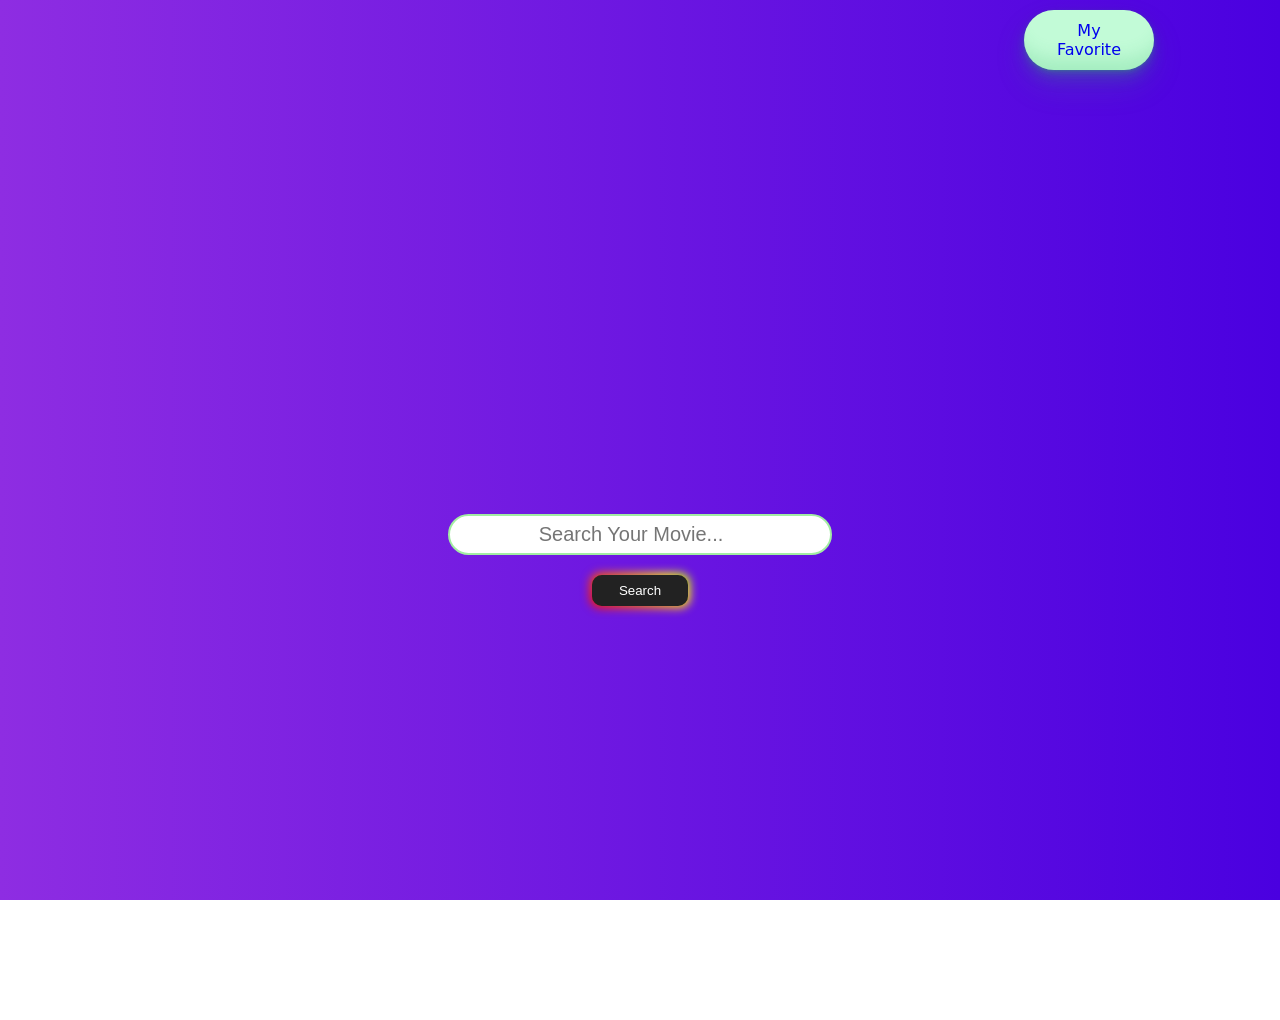
<file: index.html>
<!DOCTYPE html>
<html lang="en">
<head>
    <meta charset="UTF-8">
    <meta http-equiv="X-UA-Compatible" content="IE=edge">
    <meta name="viewport" content="width=device-width, initial-scale=1.0">
    <link rel="stylesheet" href="./style.css"/>
    <link rel="stylesheet" href="https://cdnjs.cloudflare.com/ajax/libs/font-awesome/4.7.0/css/font-awesome.min.css">
    <title>API</title>
</head>
<body>
        <button class="fav-button"><a href="./favorite.html">My Favorite</a></button>
    <div class="main">
        <input type="search" id="search" placeholder="Search Your Movie..."/>
        <button id="btn" onclick="Search()">
            Search 
        </button>
        <div class="result" id="box">
        </div>
    </div>
</body>
<script src="./index.js"></script>
</html>
</file>
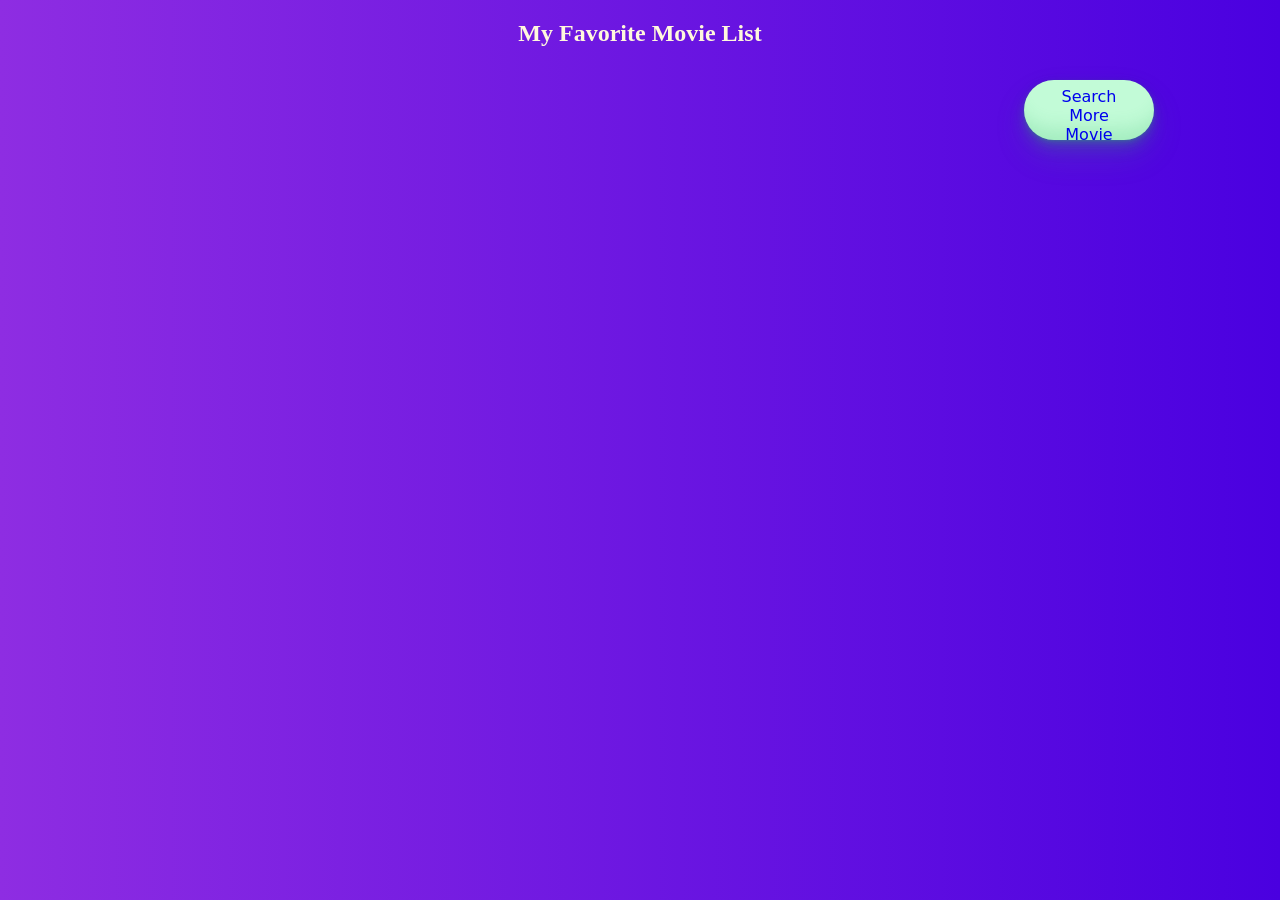
<file: favorite.html>
<!DOCTYPE html>
<html lang="en">
<head>
    <meta charset="UTF-8">
    <meta http-equiv="X-UA-Compatible" content="IE=edge">
    <meta name="viewport" content="width=device-width, initial-scale=1.0">
    <link rel="stylesheet" href="./style.css"/>
    <title>Document</title>
</head>
<style>
    h2{
 height: 60px;
text-align: center;
justify-items: left;
margin-top: 20px;
color: cornsilk
    }
    .left{
        margin-left: 20%;
    }
    @media screen and (max-width:500px) {
        .left{
            margin-left: 0;
        }
    }
</style>
<body>
       
       <h2>My Favorite Movie List</h2>
       <button class="fav-button"><a href="./index.html">Search More Movie</a></button>
       <div class="result left" id="box">
    </div>
</body>
<script src="./favorite.js"></script>
</html>
</file>
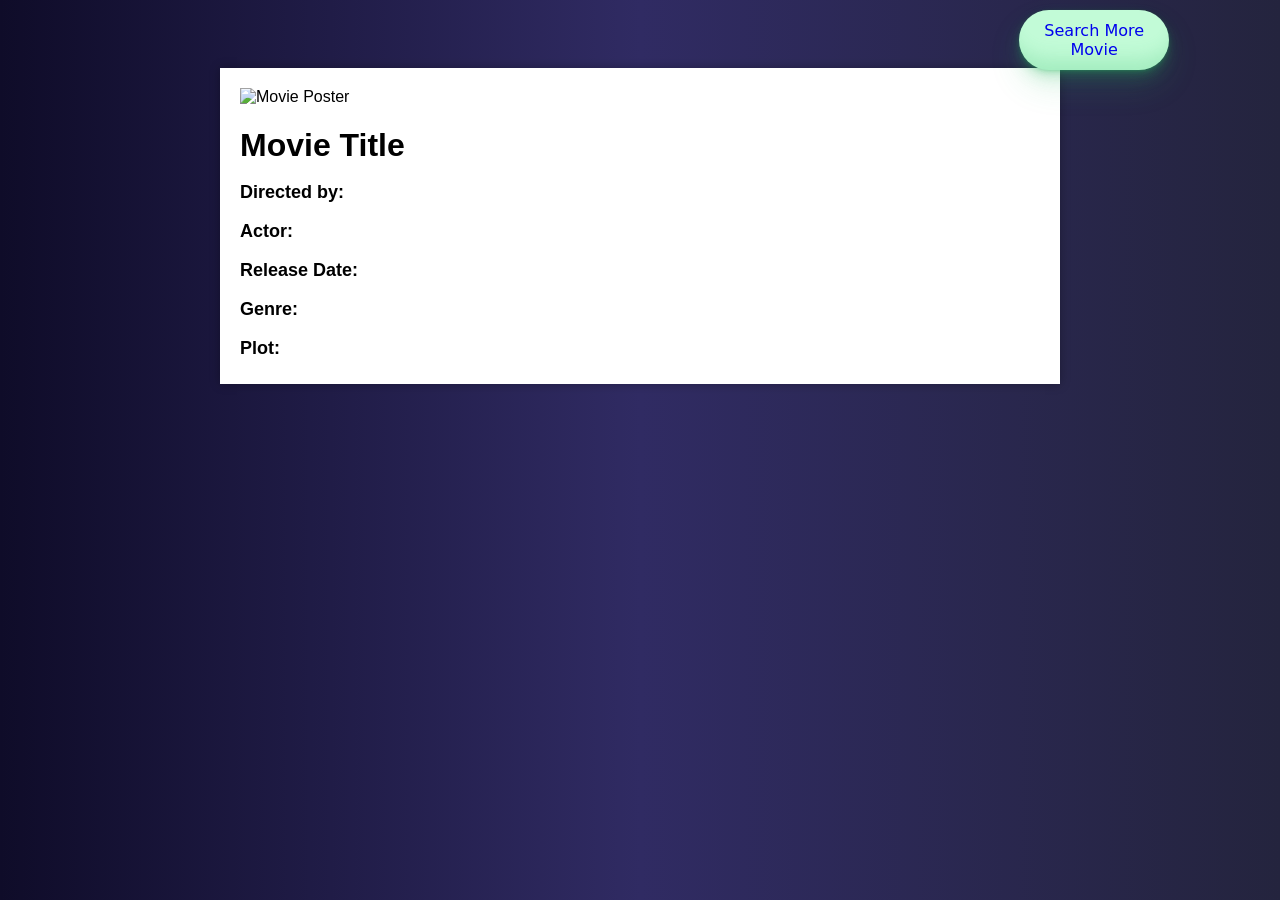
<file: moreDetail.html>
<!DOCTYPE html>
<html lang="en">
<head>
    <meta charset="UTF-8">
    <meta http-equiv="X-UA-Compatible" content="IE=edge">
    <meta name="viewport" content="width=device-width, initial-scale=1.0">
    <title>Document</title>
</head>
<style>
    body {
        font-family: Arial, sans-serif;
     background-image: linear-gradient(to right, #0f0c29, #302b63, #24243e);;
   background-attachment: fixed;
   background-size: cover;
    }

    .container {
        max-width: 800px;
        margin: 0 auto;
        padding: 20px;
        background-color: #fff;
        box-shadow: 0 0 10px rgba(0,0,0,0.3);
    }

    h1 {
        font-size: 32px;
        margin-bottom: 10px;
    }

    p {
        font-size: 18px;
        margin-bottom: 5px;
    }

    img {
        max-width: 60%;
			height: auto;
        margin-bottom: 20px;
        display: block;
    }
    .fav-button {
  width: 10%;
  min-width: 150px;
height: 60px;
margin-left: 80%;
position: sticky;
top: 10px;
  background-color: #c2fbd7;
  border-radius: 100px;
  box-shadow: rgba(44, 187, 99, .2) 0 -25px 18px -14px inset,rgba(44, 187, 99, .15) 0 1px 2px,rgba(44, 187, 99, .15) 0 2px 4px,rgba(44, 187, 99, .15) 0 4px 8px,rgba(44, 187, 99, .15) 0 8px 16px,rgba(44, 187, 99, .15) 0 16px 32px;
  color: green;
  cursor: pointer;
  display: inline-block;
  font-family: CerebriSans-Regular,-apple-system,system-ui,Roboto,sans-serif;
  padding: 7px 20px;
  text-align: center;
  text-decoration: none;
  transition: all 250ms;
  border: 0;
  font-size: 16px;
  user-select: none;
  -webkit-user-select: none;
  touch-action: manipulation;
}

.fav-button:hover {
  box-shadow: rgba(44,187,99,.35) 0 -25px 18px -14px inset,rgba(44,187,99,.25) 0 1px 2px,rgba(44,187,99,.25) 0 2px 4px,rgba(44,187,99,.25) 0 4px 8px,rgba(44,187,99,.25) 0 8px 16px,rgba(44,187,99,.25) 0 16px 32px;
  transform: scale(1.05) rotate(-1deg);
}
.fav-button a{
    text-decoration: none;
}
@media screen and (max-width:550px) {
    .fav-button{
        margin-left: 30%;
        width: 150px;
    }
}
</style>
<body>
     <button class="fav-button"><a href="./index.html">Search More Movie</a></button>
    <div class="container">
		<img id="poster" alt="Movie Poster">
		<h1 id="title">Movie Title</h1>
		<p><strong>Directed by:</strong> <span id="director"></span></p>
		<p><strong>Actor:</strong><span id="actor"></span></p>
		<p><strong>Release Date:</strong><span id="rdate"></span></p>
		<p><strong>Genre:</strong><span id="genre"></span></p>
		<p><strong>Plot:</strong><span id="plot"></span></p>
	</div>
</body>
<script src="./nextPage.js"></script>
</html>
</file>
<file: style.css>
*{
    margin: 0;
    padding: 0;
    box-sizing: border-box;
}
body{
  background-image: linear-gradient(to right, #8e2de2, #4a00e0);
   background-attachment: fixed;
   background-size: cover;
}

 .main{
   width: 100%;
   margin-top: 60px;
   min-height: 100vh;
display: flex;
justify-content: center;
align-items: center;
flex-direction: column;
gap: 20px;
 }
 .main input {
   width: 30%;
height: 41px;
border-radius: 22px;
text-align: center;
font-size: 20px;
border: 2px solid rgb(162, 236, 162);
min-width: 200px;
 }
 textarea:focus, input:focus{
   outline: none;
}
 .card{
   width: 100%;
   display: grid;
   height: 50px;
   padding-left: 13px;
   box-shadow: rgba(50, 50, 93, 0.25) 0px 50px 100px -20px, rgba(0, 0, 0, 0.3) 0px 30px 60px -30px, rgba(10, 37, 64, 0.35) 0px -2px 6px 0px inset;
   align-items: center;
   grid-template-columns: 10% 65% 25%;
   background-color: azure;

 }

.fav-button {
  width: 10%;
  min-width: 130px;
height: 60px;
margin-left: 80%;
position: sticky;
top: 10px;
  background-color: #c2fbd7;
  border-radius: 100px;
  box-shadow: rgba(44, 187, 99, .2) 0 -25px 18px -14px inset,rgba(44, 187, 99, .15) 0 1px 2px,rgba(44, 187, 99, .15) 0 2px 4px,rgba(44, 187, 99, .15) 0 4px 8px,rgba(44, 187, 99, .15) 0 8px 16px,rgba(44, 187, 99, .15) 0 16px 32px;
  color: green;
  cursor: pointer;
  display: inline-block;
  font-family: CerebriSans-Regular,-apple-system,system-ui,Roboto,sans-serif;
  padding: 7px 20px;
  text-align: center;
  text-decoration: none;
  transition: all 250ms;
  border: 0;
  font-size: 16px;
  user-select: none;
  -webkit-user-select: none;
  touch-action: manipulation;
}

.fav-button:hover {
  box-shadow: rgba(44,187,99,.35) 0 -25px 18px -14px inset,rgba(44,187,99,.25) 0 1px 2px,rgba(44,187,99,.25) 0 2px 4px,rgba(44,187,99,.25) 0 4px 8px,rgba(44,187,99,.25) 0 8px 16px,rgba(44,187,99,.25) 0 16px 32px;
  transform: scale(1.05) rotate(-1deg);
}
.fav-button a{
    text-decoration: none;
}
#btn {
  padding: 0.6em 2em;
  border: none;
  outline: none;
  color: rgb(255, 255, 255);
  background: #111;
  cursor: pointer;
  position: relative;
  z-index: 0;
  border-radius: 10px;
  user-select: none;
  -webkit-user-select: none;
  touch-action: manipulation;
}

#btn:before {
  content: "";
  background: linear-gradient(
    45deg,
    #ff0000,
    #ff7300,
    #fffb00,
    #48ff00,
    #00ffd5,
    #002bff,
    #7a00ff,
    #ff00c8,
    #ff0000
  );
  position: absolute;
  top: -2px;
  left: -2px;
  background-size: 400%;
  z-index: -1;
  filter: blur(5px);
  -webkit-filter: blur(5px);
  width: calc(100% + 4px);
  height: calc(100% + 4px);
  animation: glowing-button 20s linear infinite;
  transition: opacity 0.3s ease-in-out;
  border-radius: 10px;
}

@keyframes glowing-button {
  0% {
    background-position: 0 0;
  }
  50% {
    background-position: 400% 0;
  }
  100% {
    background-position: 0 0;
  }
}

#btn:after {
  z-index: -1;
  content: "";
  position: absolute;
  width: 100%;
  height: 100%;
  background: #222;
  left: 0;
  top: 0;
  border-radius: 10px;
}
.result {
   width: 50%;
display: flex;
flex-direction: column;
gap: 10px;
}

.link:hover{
  cursor: pointer;
  text-decoration: underline;
}

.favorite {
  appearance: none;
  background-color: transparent;
  border: 2px solid #1A1A1A;
  border-radius: 15px;
  box-sizing: border-box;
  color: #3B3B3B;
  cursor: pointer;
  display: inline-block;
  font-family: Roobert,-apple-system,BlinkMacSystemFont,"Segoe UI",Helvetica,Arial,sans-serif,"Apple Color Emoji","Segoe UI Emoji","Segoe UI Symbol";
  font-size: 16px;
  font-weight: 600;
  line-height: normal;
  margin: 0;
  min-height: 40px;
  min-width: 120px;
  outline: none;
  padding: 7px 1px;
  text-align: center;
  text-decoration: none;
  transition: all 300ms cubic-bezier(.23, 1, 0.32, 1);
  user-select: none;
  -webkit-user-select: none;
  touch-action: manipulation;
  width: 100%;
  will-change: transform;
  background: linear-gradient(to right, #8360c3, #2ebf91);
}

.favorite:disabled {
  pointer-events: none;
}

.favorite:hover {
  color: #fff;
  background: #1A1A1A;
  box-shadow: rgba(0, 0, 0, 0.25) 0 8px 15px;
  transform: translateY(-2px);
}

.favorite:active {
  box-shadow: none;
  transform: translateY(0);
}

@media screen and (max-width:500px) {
      .fav-button{
        margin-left: 30%;
      }
      .result{
        width: 100%;
      }
     
}
</file>
